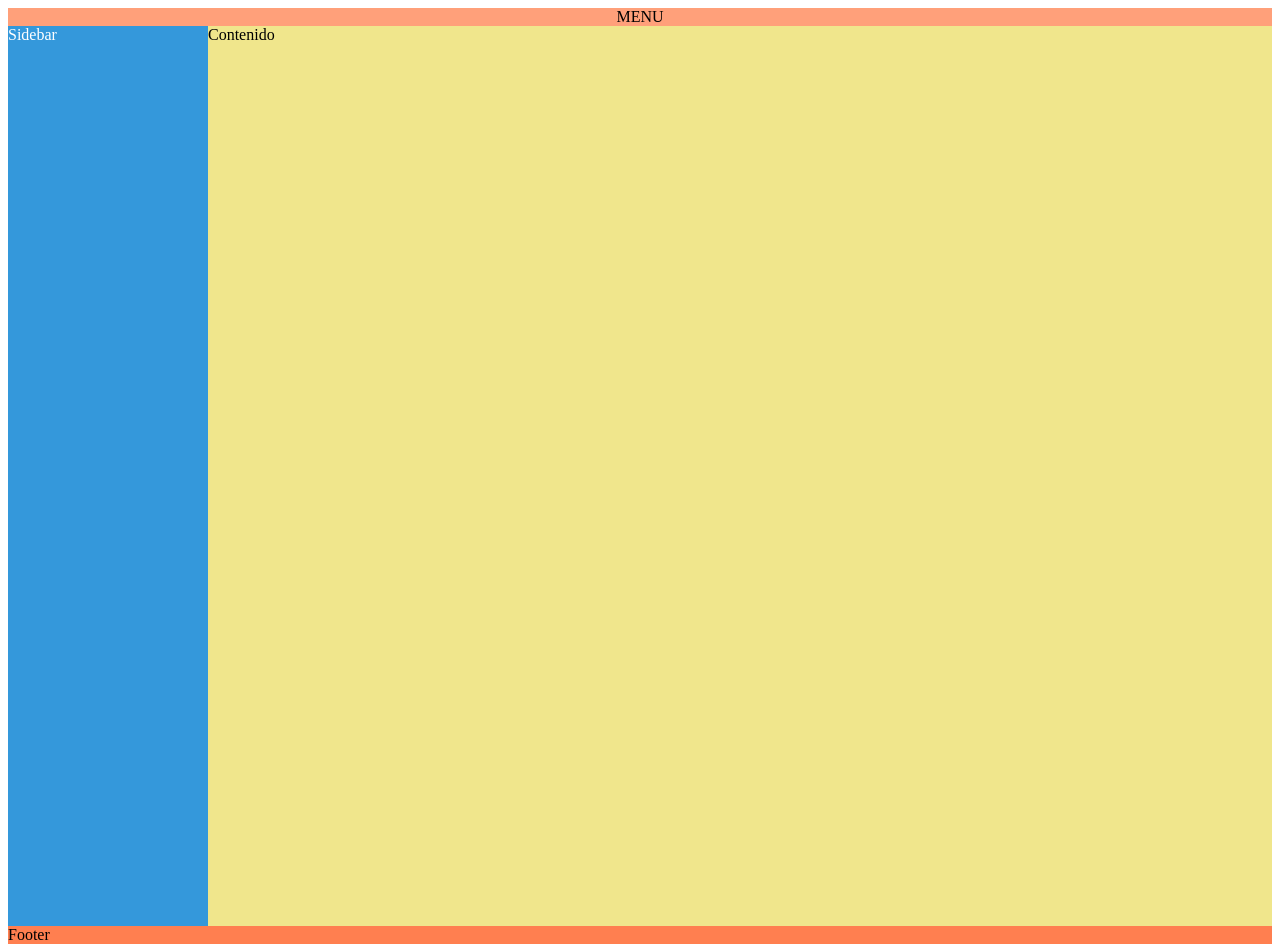
<file: index.html>
<!DOCTYPE html>
<html lang="en">
<head>
    <meta charset="UTF-8">
    <meta name="viewport" content="width=device-width, initial-scale=1.0">
    <title>GRID</title>
    <link rel="stylesheet" href="style.css">
</head>
<body>
  <main>
    <section class="menu">MENU</section>
    <section class="sidebar">Sidebar</section>
    <section class="contenido">Contenido</section>
    <section class="footer">Footer</section>
  </main>

</body>
</html>
</file>
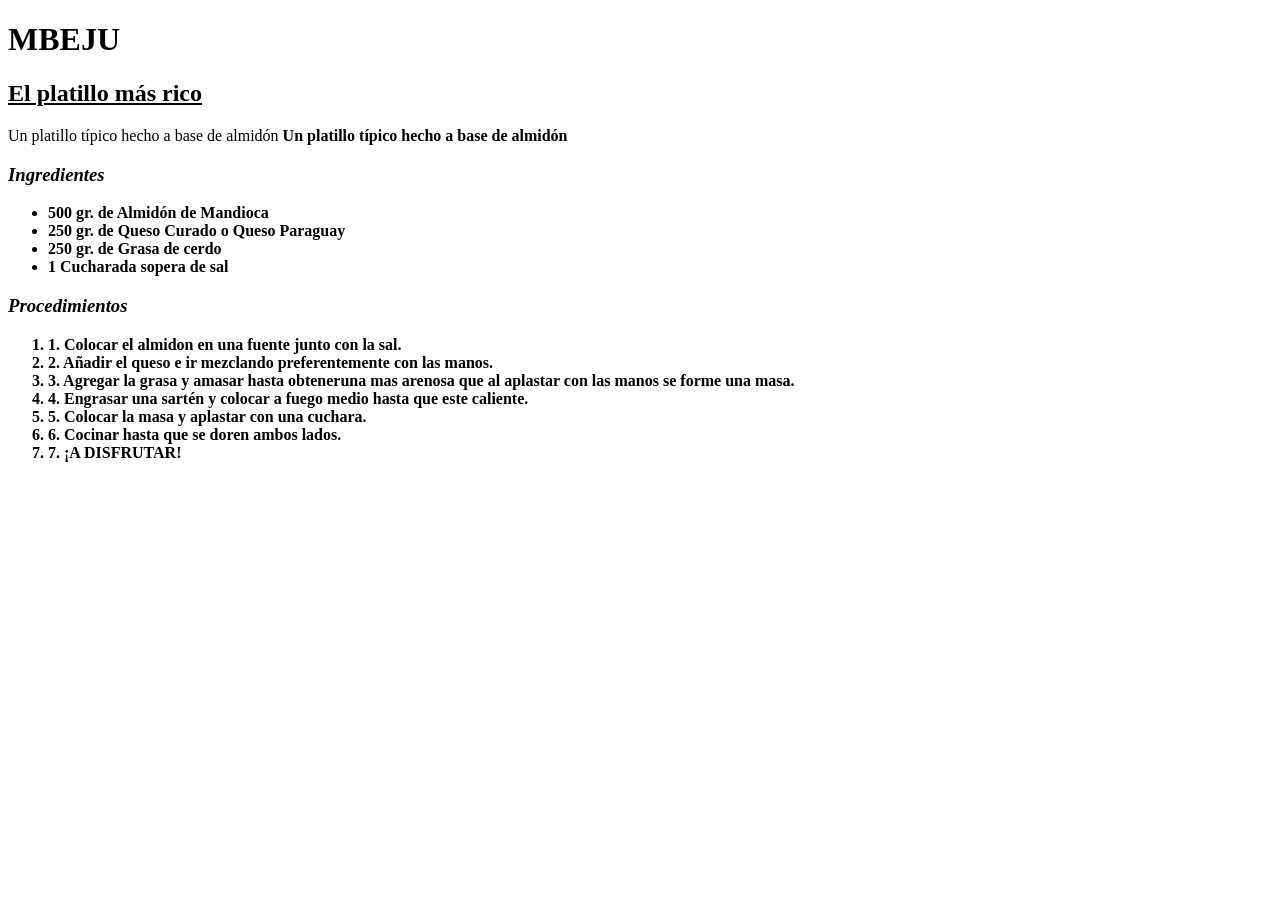
<file: Creación-de-paginas-web.html>
<!DOCTYPE html>
<html lang="en">
<head>
    <meta charset="UTF-8">
    <meta name="viewport" content="width=>, initial-scale=1.0">
    <title>Receta de Mbejú</title>
</head>
<body>
   <h1>MBEJU</h1> 
   <h2><u>El platillo más rico</u></h2>
   <p>Un platillo típico hecho a base de almidón <strong>Un platillo típico hecho a base de almidón</p>
    <h3><i>Ingredientes</i></h3>
    <ul>
        <li>500 gr. de Almidón de Mandioca</li>
        <li>250 gr. de Queso Curado o Queso Paraguay</li>
        <li>250 gr. de Grasa de cerdo</li>
        <li>1 Cucharada sopera de sal </li>
    </ul>
    <h3><i>Procedimientos</i></h3>
    <ol>
        <li>1. Colocar el almidon en una fuente junto con la sal.</li>
        <li>2. Añadir el queso e ir mezclando preferentemente con las manos.</li>
        <li>3. Agregar la grasa y amasar hasta obteneruna mas arenosa  que al aplastar con las manos se forme una masa.</li>
        <li>4. Engrasar una sartén y colocar a fuego medio hasta que este caliente.</li>
        <li>5. Colocar la masa y aplastar con una cuchara.</li>
        <li>6. Cocinar hasta que se doren ambos lados.</li>
        <li>7. ¡A DISFRUTAR!</li>
    </ol>
</body>
</html>
</file>
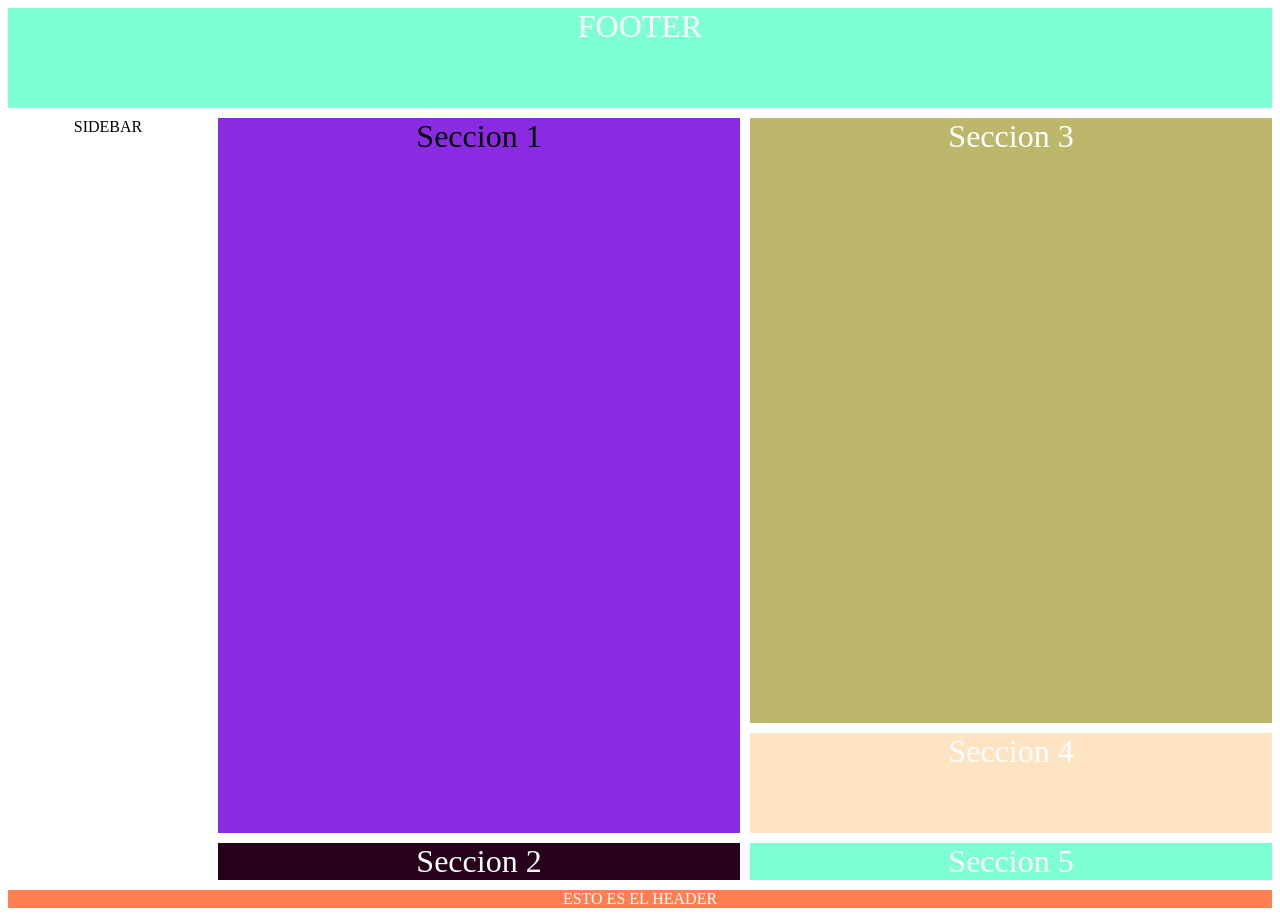
<file: grid-template.html>
<!DOCTYPE html>
<html lang="en">
<head>
    <meta charset="UTF-8">
    <meta name="viewport" content="width=>, initial-scale=1.0">
    <title>Document</title>
    <style>
        main{
            display: grid;
            height: 100vh;

            grid-template-columns: 200px 1fr 1fr;
            grid-template-rows: 100px 1fr 100px;
            /*definimos las areas*/
            grid-template-areas: 
             "head head head"
             "side  s1   s3"
             "side  s1   s4"
             "side  s2   s5"
             "foot foot foot"
            ;
            gap:10px;
        }
        header{
            grid-column: foot;
            text-align: center;
            background-color: coral;
            color: white;
            fornt-size: 2em; 
        }
        .sidebar{
            grid-area: side;
            background-color: rgb(5, 5, 5) 
            color:aliceblue;
            text-align:  center;
            height: 80dvh;
        }
        footer{
            grid-area: head;
            background-color: aquamarine;
            color: white;
            font-size: 2em;
            text-align: center;
        }
        .s1{
            grid-area: s1;
            background-color: blueviolet;
            font-size: 2em;
            text-align: center;
        }
        .s2{
            grid-area: s2;
            background-color: rgb(37, 1, 28);
            color: white;
            font-size: 2em;
            text-align: center;

        }
        .s4{
            grid-area: s4;
            background-color: bisque;
            color: white;
            font-size: 2em;
            text-align: center;
        }
        .s3{
            grid-area: s3;
            background-color: darkkhaki;
            color: white;
            font-size: 2em;
            text-align: center;
        }
        .s5{
            grid-area: s5;
            background-color: aquamarine;
            color: white;
            font-size: 2em;
            text-align: center;
        }


     
    </style>
</head>
<body>
    <main>
        <header>ESTO ES EL HEADER</header>
        <section class="sidebar">SIDEBAR</section>
        <section class="s1">Seccion 1</section>
        <section class="s2">Seccion 2</section>
        <section class="s3">Seccion 3</section>
        <section class="s4">Seccion 4</section>
        <section class="s5">Seccion 5</section>
        <footer>FOOTER</footer>
    </main>
</body>
</html>
</file>
<file: style.css>
:root{
    --espaciado: 5px;
    --primary-color: #3498db;
}
main{
    display: grid;
    grid-template-columns: 200px 1fr;
}

.sidebar{
    background-color: var(--primary-color);
    height: 100vh;
    color: white;
}
.contenido{
    background-color: khaki;
}
.menu{
    grid-column: 1 / 3;
    text-align: center;
    background-color: lightsalmon;
}
.footer{
    grid-column: 1 / 3;
    text-align: left;
    background-color: coral;

}
</file>
